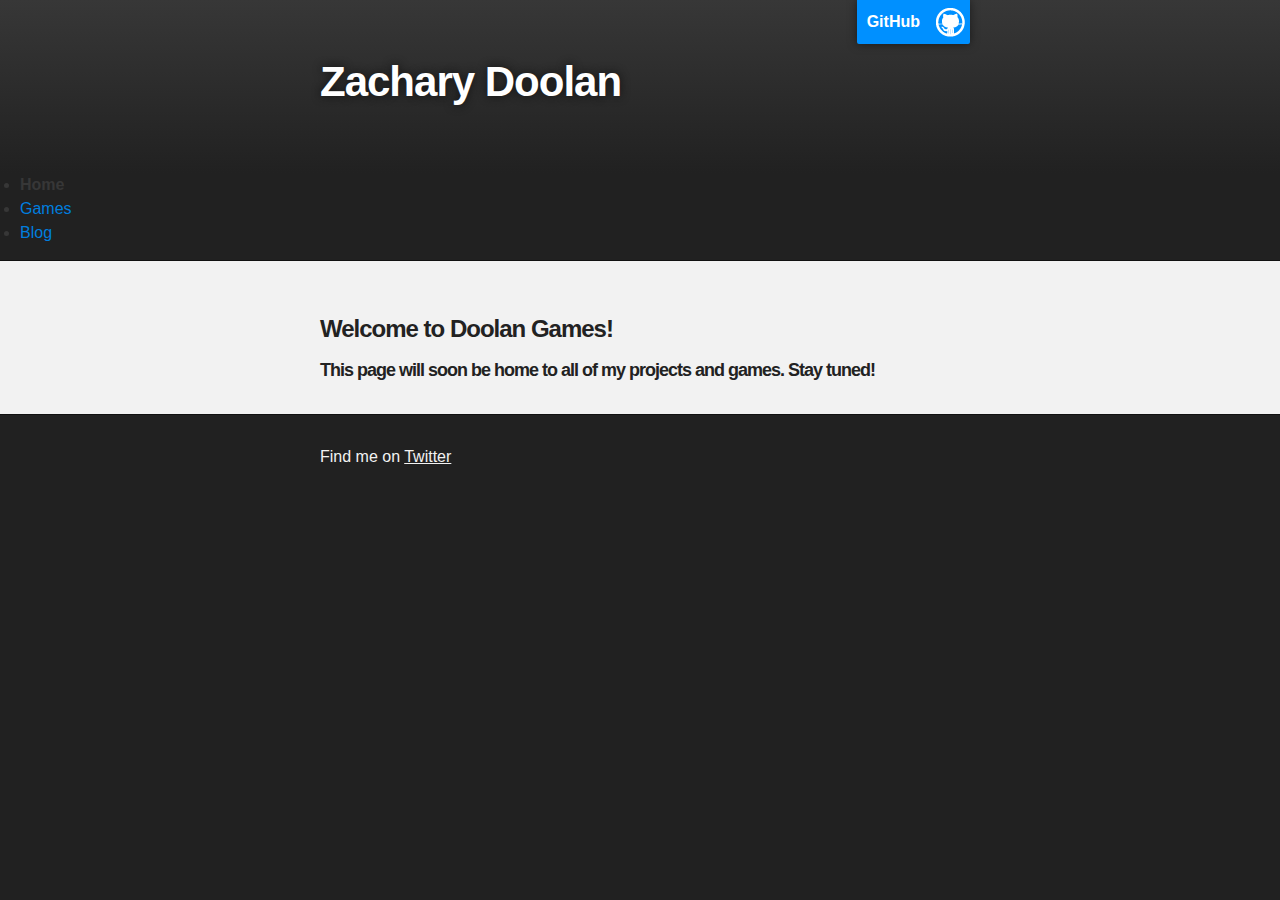
<file: index.html>
<!DOCTYPE html>
<html>

  <head>
    <meta charset='utf-8'>
    <meta http-equiv="X-UA-Compatible" content="chrome=1">
    <meta name="description" content="Zackdoo.GitHub.io : ">

    <link rel="stylesheet" type="text/css" media="screen" href="stylesheets/stylesheet.css">

    <title>Doolan Games</title>
  </head>

  <body>

    <!-- HEADER -->
    <div id="header_wrap" class="outer">
        <header class="inner">
          <a id="forkme_banner" href="https://github.com/zackdoo">GitHub</a>

          <h1 id="project_title">Zachary Doolan</h1>
          <h2 id="project_tagline"></h2>

        </header>
    </div>

    <nav>
  <ul>
    <li><strong>Home</strong></li>
    <li><a href="https://doolangames.com/games">Games</a></li>
    <li><a href="https://doolangames.com/blog">Blog</a></li>
  </ul>
</nav>

    <!-- MAIN CONTENT -->
    <div id="main_content_wrap" class="outer">
      <section id="main_content" class="inner">
        <h3>
          <h3>
            Welcome to Doolan Games!
          </h3>
          <h5>
            This page will soon be home to all of my projects and games. Stay tuned!
          </h5>

      </section>
    </div>

    <!-- FOOTER  -->
    <div id="footer_wrap" class="outer">
      <footer class="inner">
        <p>Find me on <a href="https://twitter.com/Zachary_Doolan">Twitter</a></p>
      </footer>
    </div>



  </body>
</html>
</file>
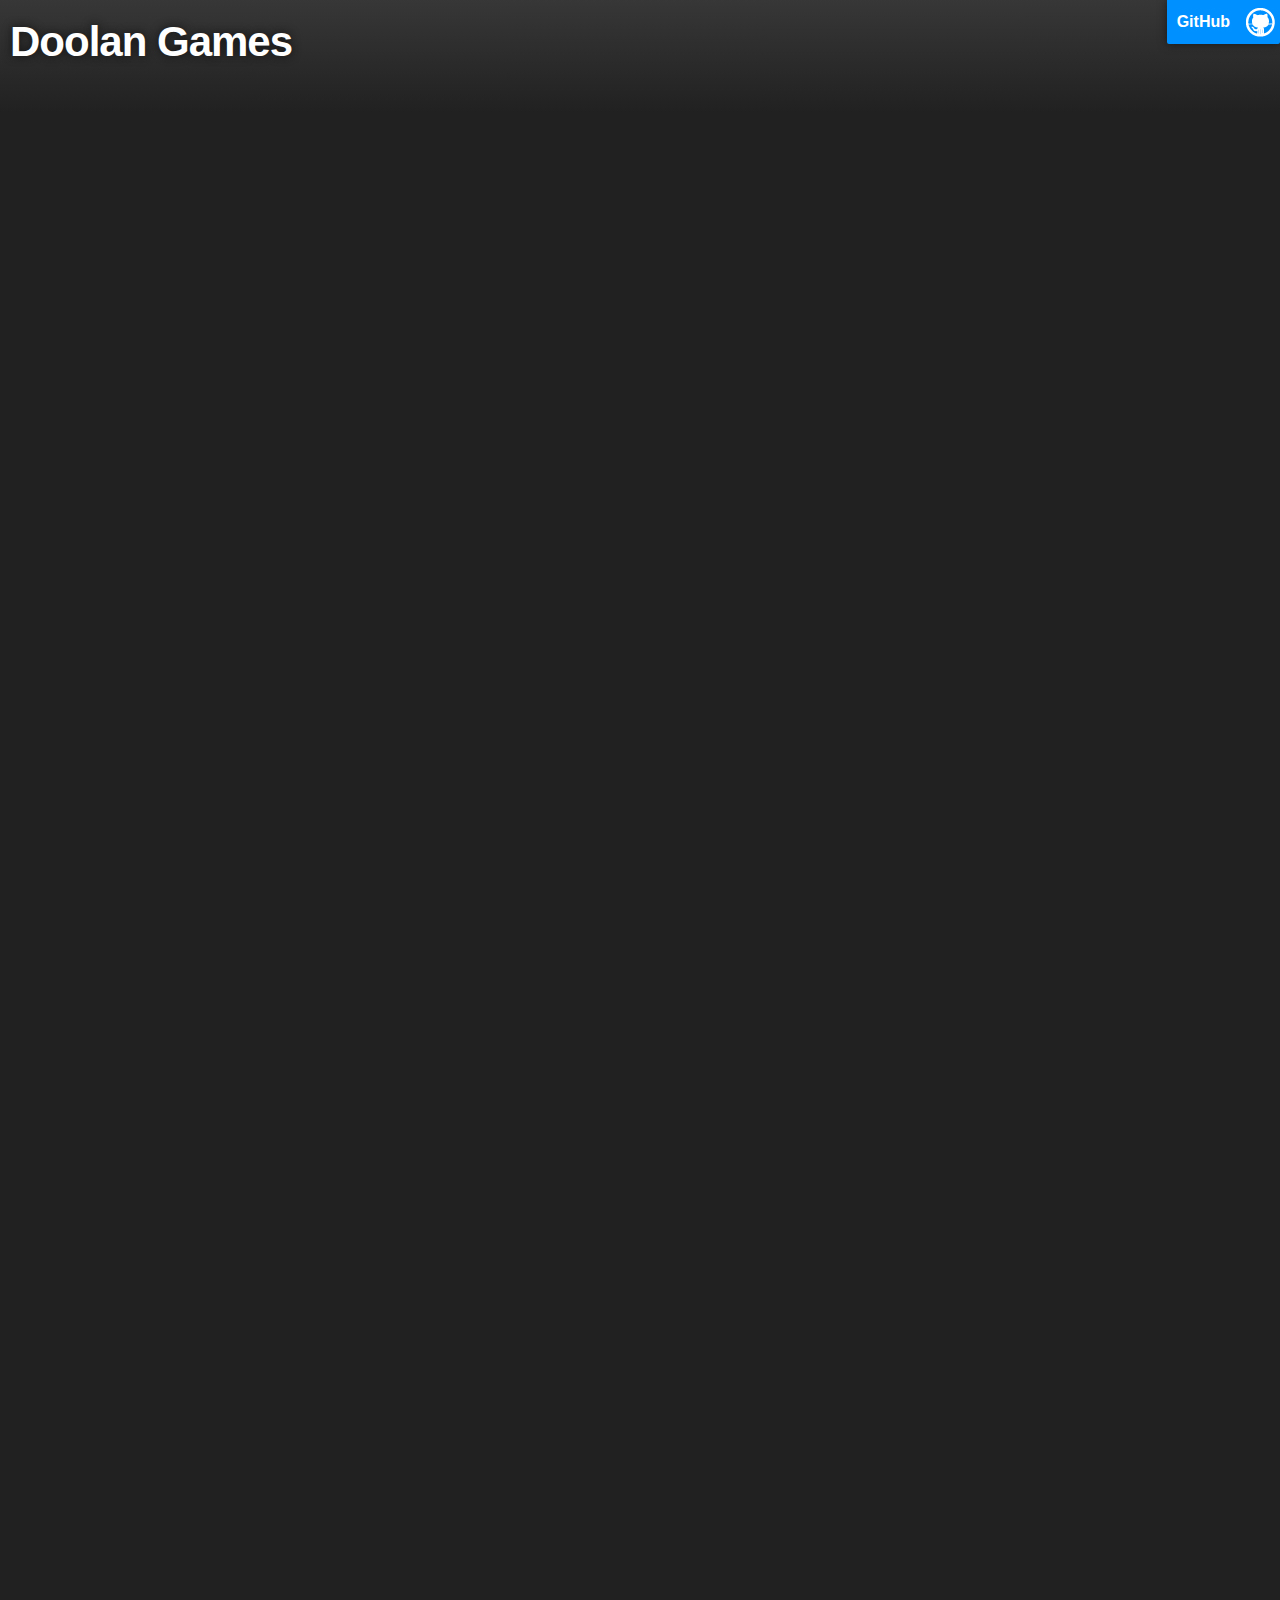
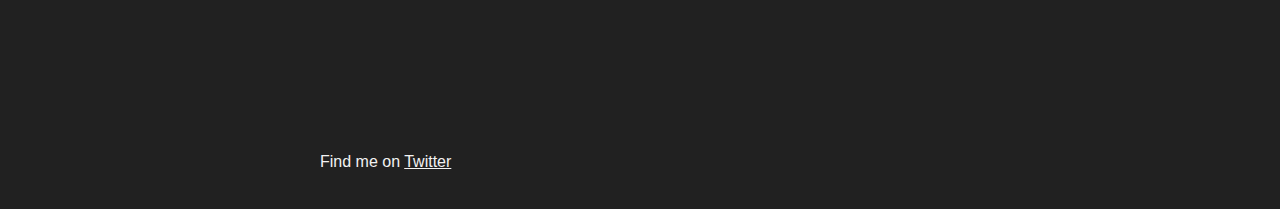
<file: blog.html>
<!DOCTYPE html>
<html>

  <head>
    <meta charset='utf-8'>
    <meta http-equiv="X-UA-Compatible" content="chrome=1">
    <meta name="description" content="Zackdoo.GitHub.io : ">

    <link rel="stylesheet" type="text/css" media="screen" href="stylesheets/stylesheet.css">

    <title>Doolan Games</title>
  </head>

  <body>
    <div id="header_wrap" class="outer">
        <header class="inner1">
          <a id="forkme_banner" href="https://github.com/zackdoo">GitHub</a>

          <h1 id="project_title">Doolan Games</h1>
          <h2 id="project_tagline"></h2>

        </header>
    </div>

          <iframe src="https://doolangames.tumblr.com/”></" width="1600" height="1600" frameborder="0"></iframe>

    <!-- FOOTER  -->
    <div id="footer_wrap" class="outer">
      <footer class="inner">
        <p>Find me on <a href="https://twitter.com/Zachary_Doolan">Twitter</a></p>
      </footer>
    </div>



  </body>
</html>
</file>
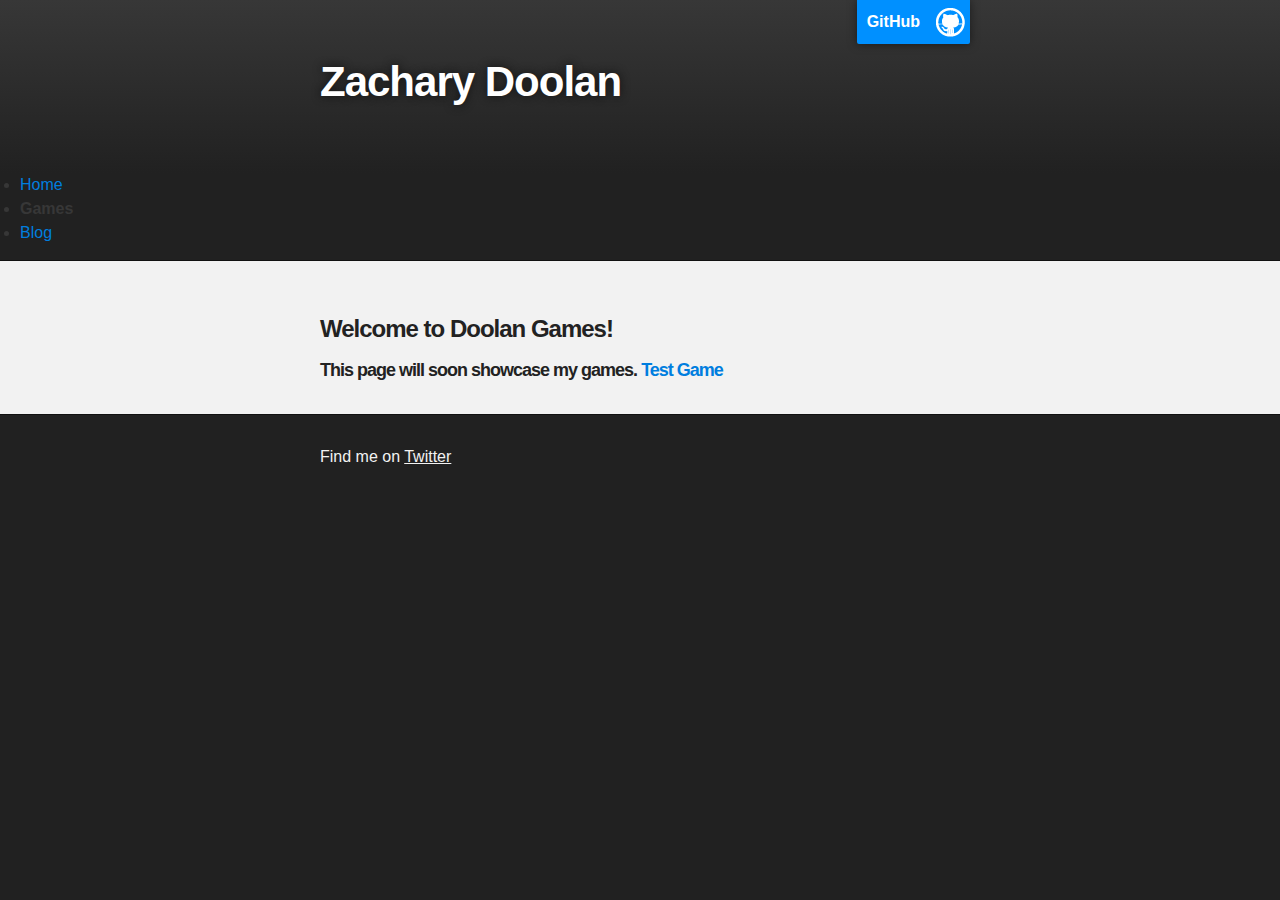
<file: games.html>
<!DOCTYPE html>
<html>

  <head>
    <meta charset='utf-8'>
    <meta http-equiv="X-UA-Compatible" content="chrome=1">
    <meta name="description" content="Zackdoo.GitHub.io : ">

    <link rel="stylesheet" type="text/css" media="screen" href="stylesheets/stylesheet.css">

    <title>Doolan Games</title>
  </head>

  <body>

    <!-- HEADER -->
    <div id="header_wrap" class="outer">
        <header class="inner">
          <a id="forkme_banner" href="https://github.com/zackdoo">GitHub</a>

          <h1 id="project_title">Zachary Doolan</h1>
          <h2 id="project_tagline"></h2>

        </header>
    </div>

    <nav>
  <ul>
      <li><a href="https://doolangames.com">Home</a></li>
    <li><strong>Games</strong></li>
    <li><a href="https://doolangames.com/blog">Blog</a></li>
  </ul>
</nav>

    <!-- MAIN CONTENT -->
    <div id="main_content_wrap" class="outer">
      <section id="main_content" class="inner">
        <h3>
          <h3>
            Welcome to Doolan Games!
          </h3>
          <h5>
            This page will soon showcase my games.
            <a href="https://doolangames.com/games/testgame">Test Game</a>
          </h5>

      </section>
    </div>

    <!-- FOOTER  -->
    <div id="footer_wrap" class="outer">
      <footer class="inner">
        <p>Find me on <a href="https://twitter.com/Zachary_Doolan">Twitter</a></p>
      </footer>
    </div>



  </body>
</html>
</file>
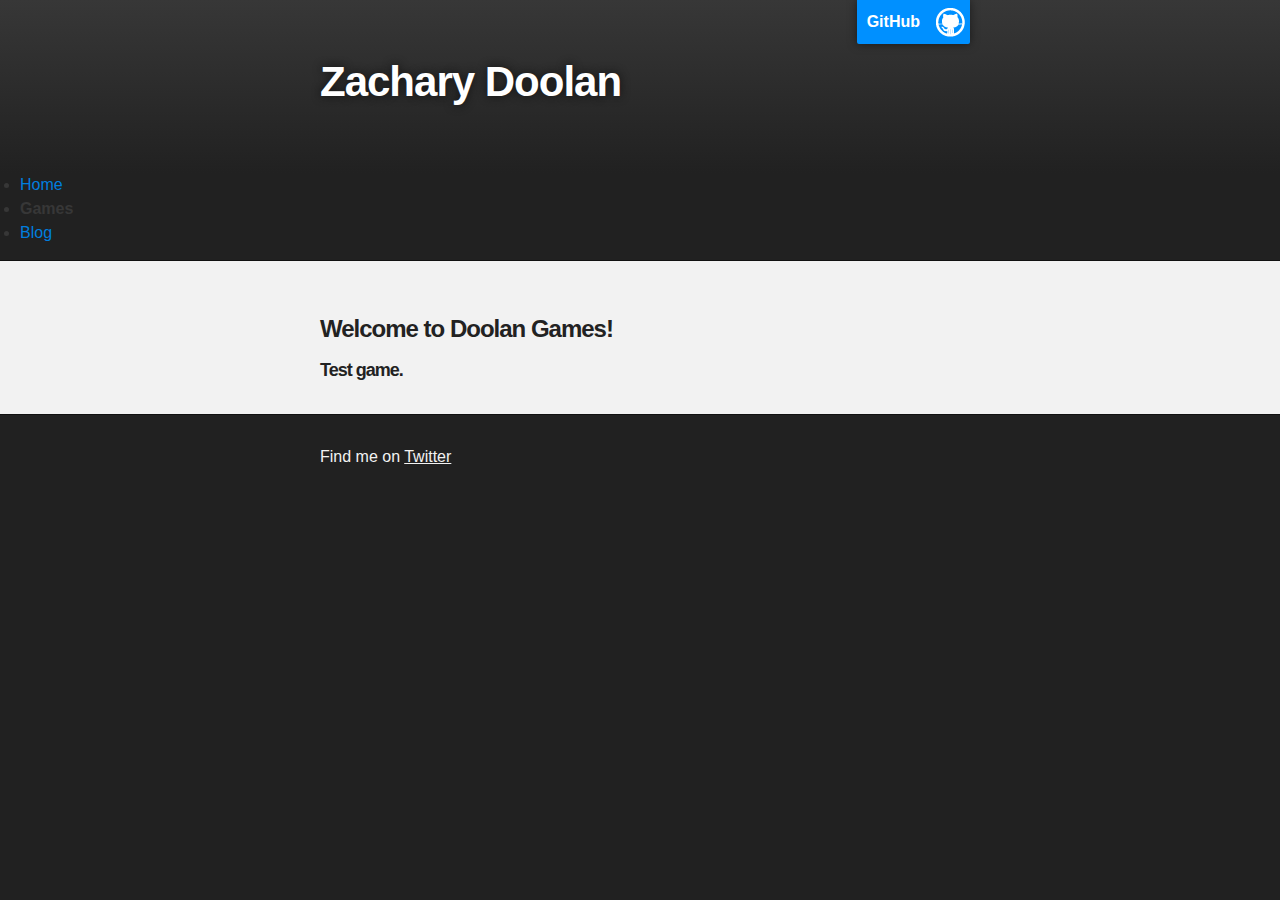
<file: games/testgame.html>
<!DOCTYPE html>
<html>

  <head>
    <meta charset='utf-8'>
    <meta http-equiv="X-UA-Compatible" content="chrome=1">
    <meta name="description" content="Zackdoo.GitHub.io : ">

    <link rel="stylesheet" type="text/css" media="screen" href="/stylesheets/stylesheet.css">

    <title>Doolan Games</title>
  </head>

  <body>

    <!-- HEADER -->
    <div id="header_wrap" class="outer">
        <header class="inner">
          <a id="forkme_banner" href="https://github.com/zackdoo">GitHub</a>

          <h1 id="project_title">Zachary Doolan</h1>
          <h2 id="project_tagline"></h2>

        </header>
    </div>

    <nav>
  <ul>
      <li><a href="https://doolangames.com">Home</a></li>
    <li><strong>Games</strong></li>
    <li><a href="https://doolangames.com/blog">Blog</a></li>
  </ul>
</nav>

    <!-- MAIN CONTENT -->
    <div id="main_content_wrap" class="outer">
      <section id="main_content" class="inner">
        <h3>
          <h3>
            Welcome to Doolan Games!
          </h3>

          <h5>
            Test game.
          </h5>
      </section>
    </div>

    <!-- FOOTER  -->
    <div id="footer_wrap" class="outer">
      <footer class="inner">
        <p>Find me on <a href="https://twitter.com/Zachary_Doolan">Twitter</a></p>
      </footer>
    </div>



  </body>
</html>
</file>
<file: stylesheets/stylesheet.css>
/*******************************************************************************
Slate Theme for GitHub Pages
by Jason Costello, @jsncostello
*******************************************************************************/

@import url(github-light.css);

/*******************************************************************************
MeyerWeb Reset
*******************************************************************************/

html, body, div, span, applet, object, iframe,
h1, h2, h3, h4, h5, h6, p, blockquote, pre,
a, abbr, acronym, address, big, cite, code,
del, dfn, em, img, ins, kbd, q, s, samp,
small, strike, strong, sub, sup, tt, var,
b, u, i, center,
dl, dt, dd, ol, ul, li,
fieldset, form, label, legend,
table, caption, tbody, tfoot, thead, tr, th, td,
article, aside, canvas, details, embed,
figure, figcaption, footer, header, hgroup,
menu, nav, output, ruby, section, summary,
time, mark, audio, video {
  margin: 0;
  padding: 0;
  border: 0;
  font: inherit;
  vertical-align: baseline;
}

/* HTML5 display-role reset for older browsers */
article, aside, details, figcaption, figure,
footer, header, hgroup, menu, nav, section {
  display: block;
}

ol, ul {
  list-style: none;
}

table {
  border-collapse: collapse;
  border-spacing: 0;
}

/*******************************************************************************
Theme Styles
*******************************************************************************/

body {
  box-sizing: border-box;
  color:#373737;
  background: #212121;
  font-size: 16px;
  font-family: 'Myriad Pro', Calibri, Helvetica, Arial, sans-serif;
  line-height: 1.5;
  -webkit-font-smoothing: antialiased;
}

h1, h2, h3, h4, h5, h6 {
  margin: 10px 0;
  font-weight: 700;
  color:#222222;
  font-family: 'Lucida Grande', 'Calibri', Helvetica, Arial, sans-serif;
  letter-spacing: -1px;
}

h1 {
  font-size: 36px;
  font-weight: 700;
}

h2 {
  padding-bottom: 10px;
  font-size: 32px;
  background: url('../images/bg_hr.png') repeat-x bottom;
}

h3 {
  font-size: 24px;
}

h4 {
  font-size: 21px;
}

h5 {
  font-size: 18px;
}

h6 {
  font-size: 16px;
}

p {
  margin: 10px 0 15px 0;
}

footer p {
  color: #f2f2f2;
}

a {
  text-decoration: none;
  color: #007edf;
  text-shadow: none;

  transition: color 0.5s ease;
  transition: text-shadow 0.5s ease;
  -webkit-transition: color 0.5s ease;
  -webkit-transition: text-shadow 0.5s ease;
  -moz-transition: color 0.5s ease;
  -moz-transition: text-shadow 0.5s ease;
  -o-transition: color 0.5s ease;
  -o-transition: text-shadow 0.5s ease;
  -ms-transition: color 0.5s ease;
  -ms-transition: text-shadow 0.5s ease;
}

a:hover, a:focus {text-decoration: underline;}

footer a {
  color: #F2F2F2;
  text-decoration: underline;
}

em {
  font-style: italic;
}

strong {
  font-weight: bold;
}

img {
  position: relative;
  margin: 0 auto;
  max-width: 739px;
  padding: 5px;
  margin: 10px 0 10px 0;
  border: 1px solid #ebebeb;

  box-shadow: 0 0 5px #ebebeb;
  -webkit-box-shadow: 0 0 5px #ebebeb;
  -moz-box-shadow: 0 0 5px #ebebeb;
  -o-box-shadow: 0 0 5px #ebebeb;
  -ms-box-shadow: 0 0 5px #ebebeb;
}

p img {
  display: inline;
  margin: 0;
  padding: 0;
  vertical-align: middle;
  text-align: center;
  border: none;
}

pre, code {
  width: 100%;
  color: #222;
  background-color: #fff;

  font-family: Monaco, "Bitstream Vera Sans Mono", "Lucida Console", Terminal, monospace;
  font-size: 14px;

  border-radius: 2px;
  -moz-border-radius: 2px;
  -webkit-border-radius: 2px;
}

pre {
  width: 100%;
  padding: 10px;
  box-shadow: 0 0 10px rgba(0,0,0,.1);
  overflow: auto;
}

code {
  padding: 3px;
  margin: 0 3px;
  box-shadow: 0 0 10px rgba(0,0,0,.1);
}

pre code {
  display: block;
  box-shadow: none;
}

blockquote {
  color: #666;
  margin-bottom: 20px;
  padding: 0 0 0 20px;
  border-left: 3px solid #bbb;
}


ul, ol, dl {
  margin-bottom: 15px
}

ul {
  list-style-position: inside;
  list-style: disc;
  padding-left: 20px;
}

ol {
  list-style-position: inside;
  list-style: decimal;
  padding-left: 20px;
}

dl dt {
  font-weight: bold;
}

dl dd {
  padding-left: 20px;
  font-style: italic;
}

dl p {
  padding-left: 20px;
  font-style: italic;
}

hr {
  height: 1px;
  margin-bottom: 5px;
  border: none;
  background: url('../images/bg_hr.png') repeat-x center;
}

table {
  border: 1px solid #373737;
  margin-bottom: 20px;
  text-align: left;
 }

th {
  font-family: 'Lucida Grande', 'Helvetica Neue', Helvetica, Arial, sans-serif;
  padding: 10px;
  background: #373737;
  color: #fff;
 }

td {
  padding: 10px;
  border: 1px solid #373737;
 }

form {
  background: #f2f2f2;
  padding: 20px;
}

/*******************************************************************************
Full-Width Styles
*******************************************************************************/

.outer {
  width: 100%;
}

.inner {
  position: relative;
  max-width: 640px;
  padding: 20px 10px;
  margin: 0 auto;
}

#forkme_banner {
  display: block;
  position: absolute;;
  top:0;
  right: 0px;
  z-index: 10;
  padding: 10px 50px 10px 10px;
  color: #fff;
  background: url('../images/blacktocat.png') #0090ff no-repeat 95% 50%;
  font-weight: 700;
  box-shadow: 0 0 10px rgba(0,0,0,.5);
  border-bottom-left-radius: 2px;
  border-bottom-right-radius: 2px;
}


#header_wrap {
  background: #212121;
  background: -moz-linear-gradient(top, #373737, #212121);
  background: -webkit-linear-gradient(top, #373737, #212121);
  background: -ms-linear-gradient(top, #373737, #212121);
  background: -o-linear-gradient(top, #373737, #212121);
  background: linear-gradient(top, #373737, #212121);
}

#header_wrap .inner {
  padding: 50px 10px 30px 10px;
}

#header_wrap .inner1{
  padding: 10px 10px 10px 10px;
}

#project_title {
  margin: 0;
  color: #fff;
  font-size: 42px;
  font-weight: 700;
  text-shadow: #111 0px 0px 10px;
}

#project_tagline {
  color: #fff;
  font-size: 24px;
  font-weight: 300;
  background: none;
  text-shadow: #111 0px 0px 10px;
}

#downloads {
  position: absolute;
  width: 210px;
  z-index: 10;
  bottom: -40px;
  right: 0;
  height: 70px;
  background: url('../images/icon_download.png') no-repeat 0% 90%;
}

.zip_download_link {
  display: block;
  float: right;
  width: 90px;
  height:70px;
  text-indent: -5000px;
  overflow: hidden;
  background: url(../images/sprite_download.png) no-repeat bottom left;
}

.tar_download_link {
  display: block;
  float: right;
  width: 90px;
  height:70px;
  text-indent: -5000px;
  overflow: hidden;
  background: url(../images/sprite_download.png) no-repeat bottom right;
  margin-left: 10px;
}

.zip_download_link:hover {
  background: url(../images/sprite_download.png) no-repeat top left;
}

.tar_download_link:hover {
  background: url(../images/sprite_download.png) no-repeat top right;
}

#main_content_wrap {
  background: #f2f2f2;
  border-top: 1px solid #111;
  border-bottom: 1px solid #111;
}

#main_content {
  padding-top: 40px;
}

#footer_wrap {
  background: #212121;
}



/*******************************************************************************
Small Device Styles
*******************************************************************************/

@media screen and (max-width: 480px) {
  body {
    font-size:14px;
  }

  #downloads {
    display: none;
  }

  .inner {
    min-width: 320px;
    max-width: 480px;
  }

  #project_title {
  font-size: 32px;
  }

  h1 {
    font-size: 28px;
  }

  h2 {
    font-size: 24px;
  }

  h3 {
    font-size: 21px;
  }

  h4 {
    font-size: 18px;
  }

  h5 {
    font-size: 14px;
  }

  h6 {
    font-size: 12px;
  }

  code, pre {
    min-width: 320px;
    max-width: 480px;
    font-size: 11px;
  }

}
</file>
